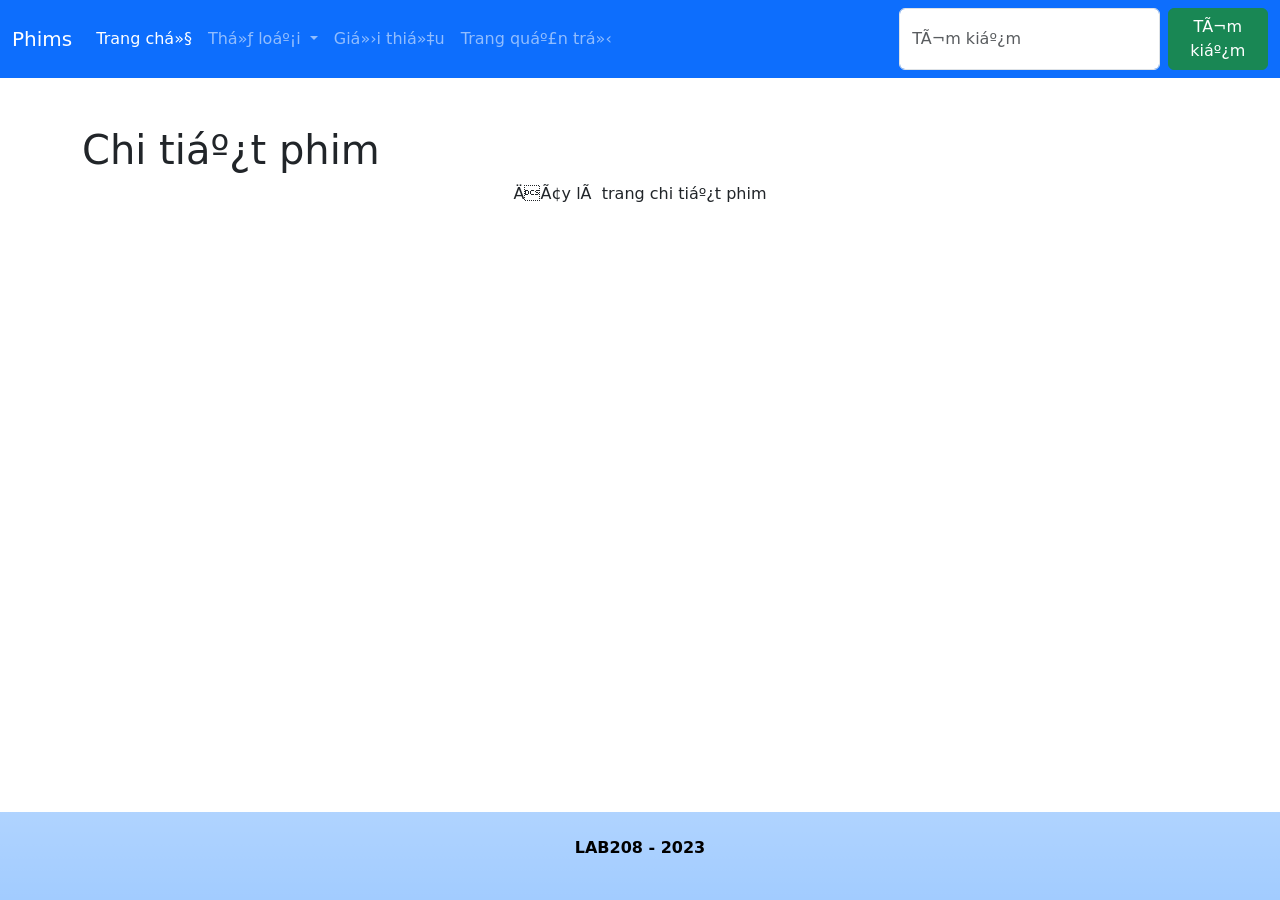
<file: chitiet.html>
<!DOCTYPE html>
<html>

<head>
  <title> Trang chủ Phims</title>
  <link href="https://cdn.jsdelivr.net/npm/bootstrap@5.3.0/dist/css/bootstrap.min.css" rel="stylesheet"
    integrity="sha384-9ndCyUaIbzAi2FUVXJi0CjmCapSmO7SnpJef0486qhLnuZ2cdeRhO02iuK6FUUVM" crossorigin="anonymous">
  <script src="https://cdnjs.cloudflare.com/ajax/libs/twitter-bootstrap/5.0.1/js/bootstrap.min.js"></script>
  <link rel="stylesheet" href="./css/style.css">
  <style>
    .footer {
       position: fixed;
       left: 0;
       bottom: 0;
       width: 100%;
       text-align: center;
    }
    </style>
</head>

<body>
  <nav class="navbar navbar-expand-sm bg-primary navbar-dark">
    <div class="container-fluid">
      <a class="navbar-brand" href="#">Phims</a>
      <button class="navbar-toggler" type="button" data-bs-toggle="collapse" data-bs-target="#navbarSupportedContent"
        aria-controls="navbarSupportedContent" aria-expanded="false" aria-label="Toggle navigation">
        <span class="navbar-toggler-icon"></span>
      </button>
      <div class="collapse navbar-collapse" id="navbarSupportedContent">
        <ul class="navbar-nav me-auto mb-2 mb-lg-0">
          <li class="nav-item">
            <a class="nav-link active" aria-current="page" href="./index.html">Trang chủ</a>
          </li>
          <li class="nav-item dropdown">
            <a class="nav-link dropdown-toggle" href="#" role="button" data-bs-toggle="dropdown" aria-expanded="false">
              Thể loại
            </a>
            <ul class="dropdown-menu">
              <li><a class="dropdown-item" href="#">Hành động</a></li>
              <li><a class="dropdown-item" href="#">Bom tấn</a></li>
              <li>
                <hr class="dropdown-divider">
              </li>
              <li><a class="dropdown-item" href="#">Mới</a></li>
            </ul>
          </li>
          <li class="nav-item">
            <a class="nav-link"> Giới thiệu</a>
          </li>
          <li class="nav-item">
            <a class="nav-link" href="./quantri.html"> Trang quản trị</a>
          </li>
        </ul>
        <form class="d-flex" role="search">
          <input class="form-control me-2" type="search" placeholder="Tìm kiếm" aria-label="search">
          <button class="btn btn-success text-white" type="submit">Tìm kiếm</button>
        </form>
      </div>
    </div>
  </nav>
  <div class="container">
    <h1 class="mt-5">Chi tiết phim</h1>

    <div id="chitiet" class="row">
        <center> Đây là trang chi tiết phim</center>
    </div>


  </div>
  <div class="footer bg-gradient">
    <br>
    <p><b>LAB208 - 2023</b></p>
    <br>
  </div>
  <script src="https://cdn.jsdelivr.net/npm/bootstrap@5.3.0/dist/js/bootstrap.bundle.min.js"
    integrity="sha384-geWF76RCwLtnZ8qwWowPQNguL3RmwHVBC9FhGdlKrxdiJJigb/j/68SIy3Te4Bkz"
    crossorigin="anonymous"></script>
  <script src="./js/dataPhim.js"></script>
  <script src="./js/nguoidung.js"></script>
</body>

</html>
</file>
<file: css/style.css>
.phim-card {
    width: 300px;
    border: 1px solid #ddd;
    border-radius: 5px;
    padding: 10px;
    margin: 10px;
}

.phim-card img {
    max-width: 100%;
    height: auto;
    margin-bottom: 10px;
}

.phim-card h3 {
    margin-bottom: 5px;
}

.phim-card p {
    margin-bottom: 10px;
}

.phim-card button {
    display: block;
    width: 100%;
}

.footer {
    /* position: fixed; */
    left: 0;
    bottom: 0;
    width: 100%;
    background-color: rgb(162, 204, 255);
    color: black;
    text-align: center;
}
</file>
